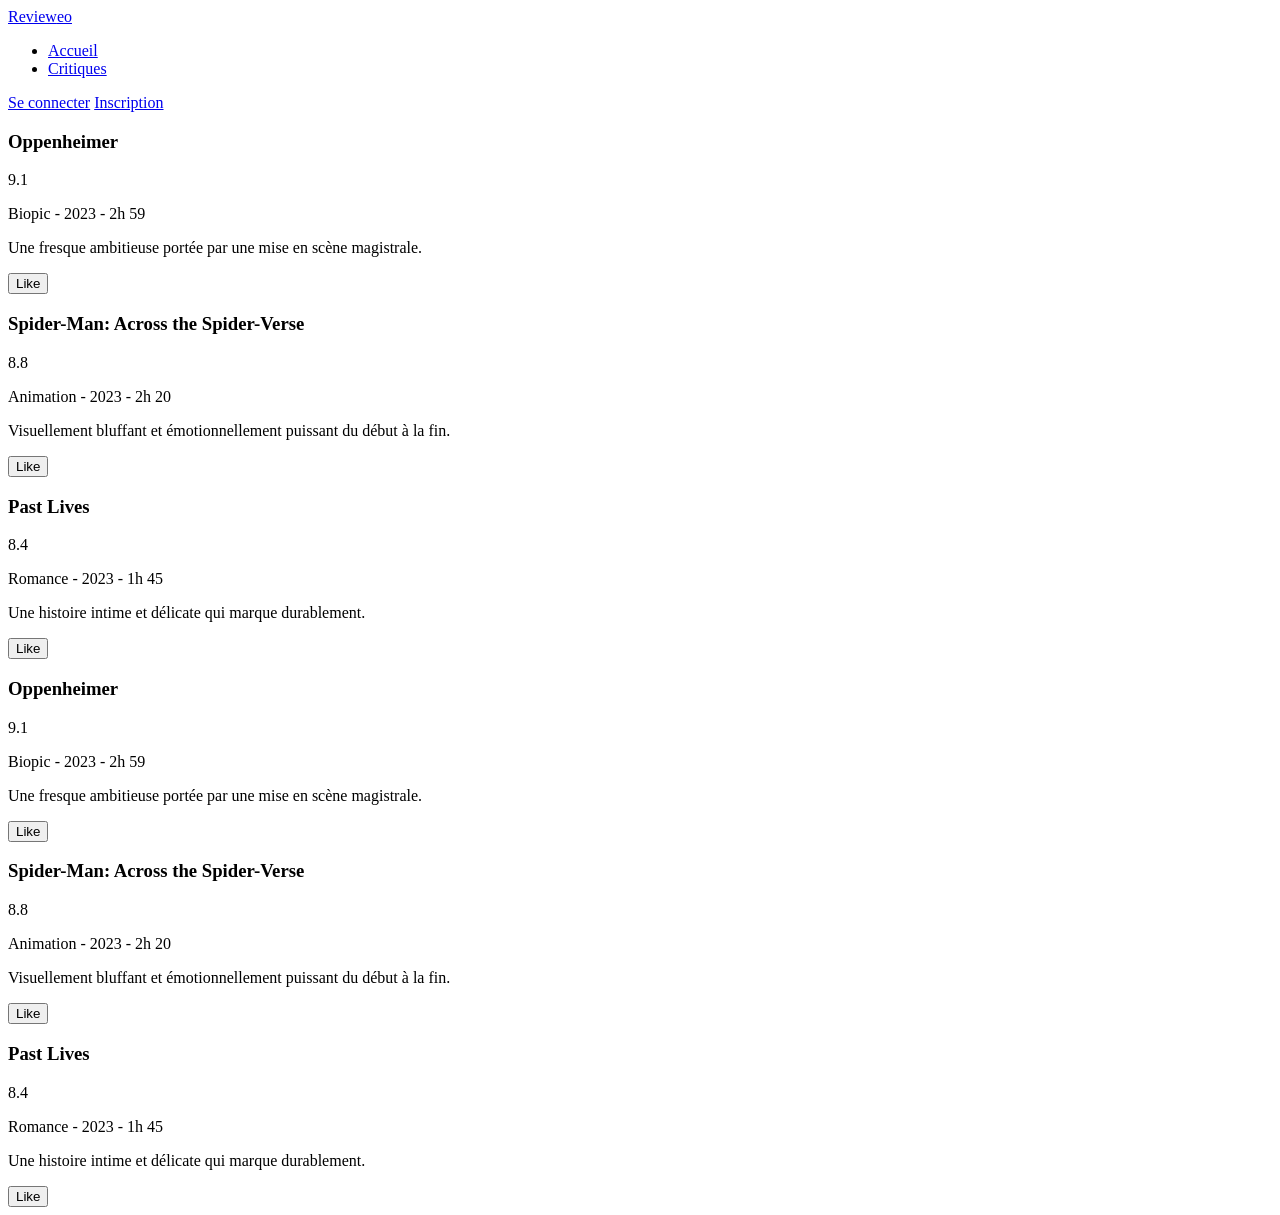
<file: critique.html>
<!DOCTYPE html>
<html lang="fr">
<head>
  <meta charset="UTF-8" />
  <meta name="viewport" content="width=device-width, initial-scale=1.0" />
  <title>Revieweo - Critiques de Films</title>
  <link rel="stylesheet" href="style1css" />
</head>
<body class="page-critiques">
  <header>
    <div class="container nav">
      <a href="index.html" class="brand">Review<span>eo</span></a>
      <nav>
        <ul>
          <li><a href="index.html">Accueil</a></li>
          <li><a href="critique1.php">Critiques</a></li>
        </ul>
      </nav>
      <div class="nav-actions">
        <a class="btn" href="login1.php">Se connecter</a>
        <a class="btn primary" href="register1.php">Inscription</a>
      </div>
    </div>
  </header>

  <main class="container">
    <section class="hero">
      <div class="grid">
        <article class="movie-card">
          <div class="movie-cover"></div>
          <div class="movie-content">
            <div class="movie-title">
              <h3>Oppenheimer</h3>
              <span class="score">9.1</span>
            </div>
            <p class="meta">Biopic - 2023 - 2h 59</p>
            <p class="excerpt">Une fresque ambitieuse portée par une mise en scène magistrale.</p>
            <button class="like-btn" type="button">Like</button>
          </div>
        </article>
        <article class="movie-card">
          <div class="movie-cover"></div>
          <div class="movie-content">
            <div class="movie-title">
              <h3>Spider-Man: Across the Spider-Verse</h3>
              <span class="score">8.8</span>
            </div>
            <p class="meta">Animation - 2023 - 2h 20</p>
            <p class="excerpt">Visuellement bluffant et émotionnellement puissant du début à la fin.</p>
            <button class="like-btn" type="button">Like</button>
          </div>
        </article>
        <article class="movie-card">
          <div class="movie-cover"></div>
          <div class="movie-content">
            <div class="movie-title">
              <h3>Past Lives</h3>
              <span class="score">8.4</span>
            </div>
            <p class="meta">Romance - 2023 - 1h 45</p>
            <p class="excerpt">Une histoire intime et délicate qui marque durablement.</p>
            <button class="like-btn" type="button">Like</button>
          </div>
        </article>
      </div>
    </section>
    <section class="hero">
        <div class="grid">
          <article class="movie-card">
            <div class="movie-cover"></div>
            <div class="movie-content">
              <div class="movie-title">
                <h3>Oppenheimer</h3>
                <span class="score">9.1</span>
              </div>
              <p class="meta">Biopic - 2023 - 2h 59</p>
              <p class="excerpt">Une fresque ambitieuse portée par une mise en scène magistrale.</p>
              <button class="like-btn" type="button">Like</button>
            </div>
          </article>
          <article class="movie-card">
            <div class="movie-cover"></div>
            <div class="movie-content">
              <div class="movie-title">
                <h3>Spider-Man: Across the Spider-Verse</h3>
                <span class="score">8.8</span>
              </div>
              <p class="meta">Animation - 2023 - 2h 20</p>
              <p class="excerpt">Visuellement bluffant et émotionnellement puissant du début à la fin.</p>
              <button class="like-btn" type="button">Like</button>
            </div>
          </article>
          <article class="movie-card">
            <div class="movie-cover"></div>
            <div class="movie-content">
              <div class="movie-title">
                <h3>Past Lives</h3>
                <span class="score">8.4</span>
              </div>
              <p class="meta">Romance - 2023 - 1h 45</p>
              <p class="excerpt">Une histoire intime et délicate qui marque durablement.</p>
              <button class="like-btn" type="button">Like</button>
            </div>
          </article>
        </div>
      </section>

    
  </main>

  <footer>
    <div class="container">
     
    </div>
  </footer>
</body>
</html>
</file>
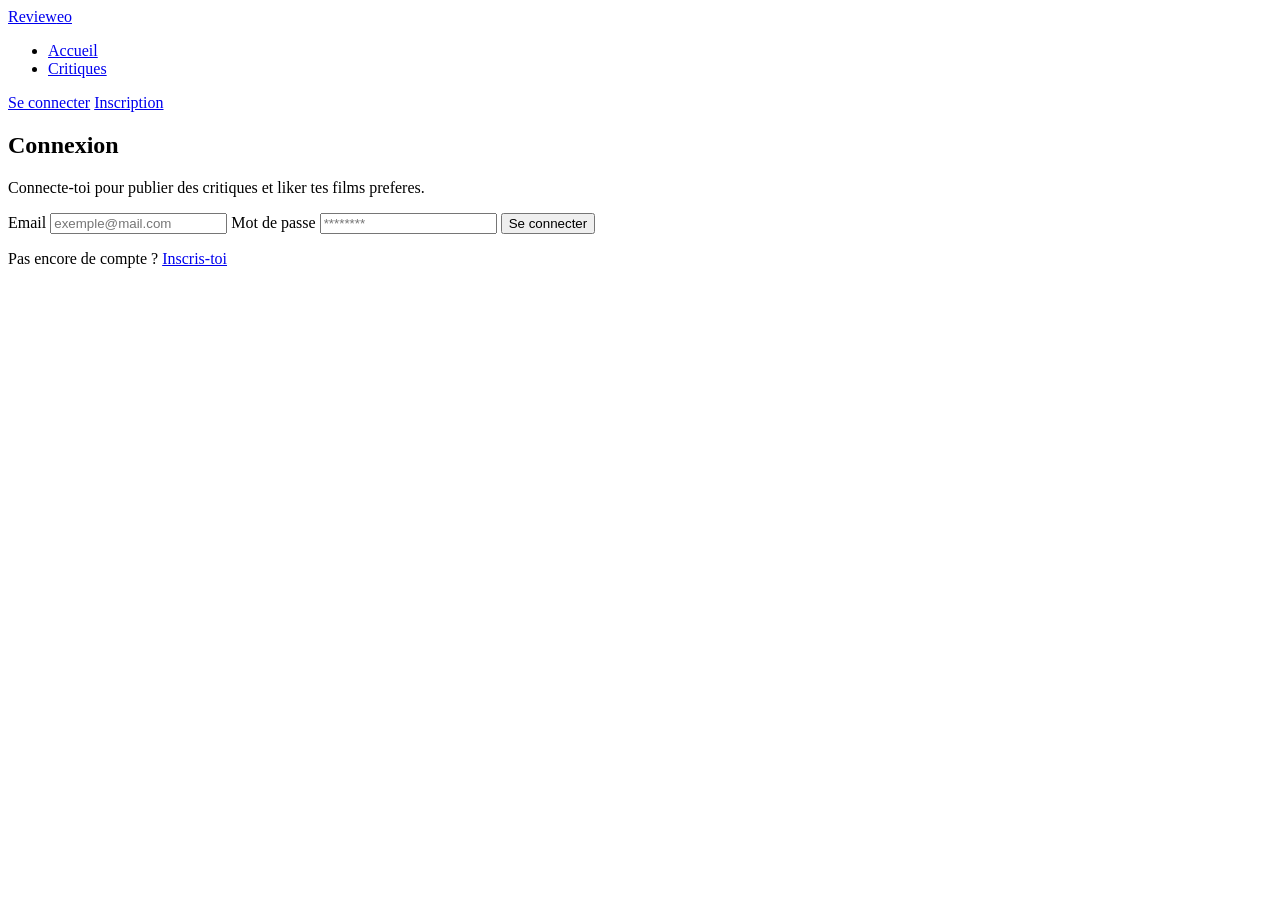
<file: login.html>
<!DOCTYPE html>
<html lang="fr">
<head>
  <meta charset="UTF-8" />
  <meta name="viewport" content="width=device-width, initial-scale=1.0" />
  <title>Revieweo - Connexion</title>
  <link rel="stylesheet" href="style1css" />
</head>
<body class="page-login">
  <header>
    <div class="container nav">
      <a href="index.html" class="brand">Review<span>eo</span></a>
      <nav>
        <ul>
          <li><a href="index.html">Accueil</a></li>
          <li><a href="critique1.php">Critiques</a></li>
        </ul>
      </nav>
      <div class="nav-actions">
        <a class="btn" href="login1.php">Se connecter</a>
        <a class="btn primary" href="register1.php">Inscription</a>
      </div>
    </div>
  </header>

  <main class="container auth-layout">
    <section class="auth-card hero-card">
      <h1>Connexion</h1>
      <p>Connecte-toi pour publier des critiques et liker tes films preferes.</p>

      <form class="auth-form" action="#" method="post">
        <label for="email">Email</label>
        <input id="email" name="email" type="email" placeholder="exemple@mail.com" required />

        <label for="password">Mot de passe</label>
        <input id="password" name="password" type="password" placeholder="********" required />

        <button class="btn primary auth-submit" type="submit">Se connecter</button>
      </form>

      <p class="auth-link">
        Pas encore de compte ? <a href="register1.php">Inscris-toi</a>
      </p>
    </section>
  </main>
</body>
</html>
</file>
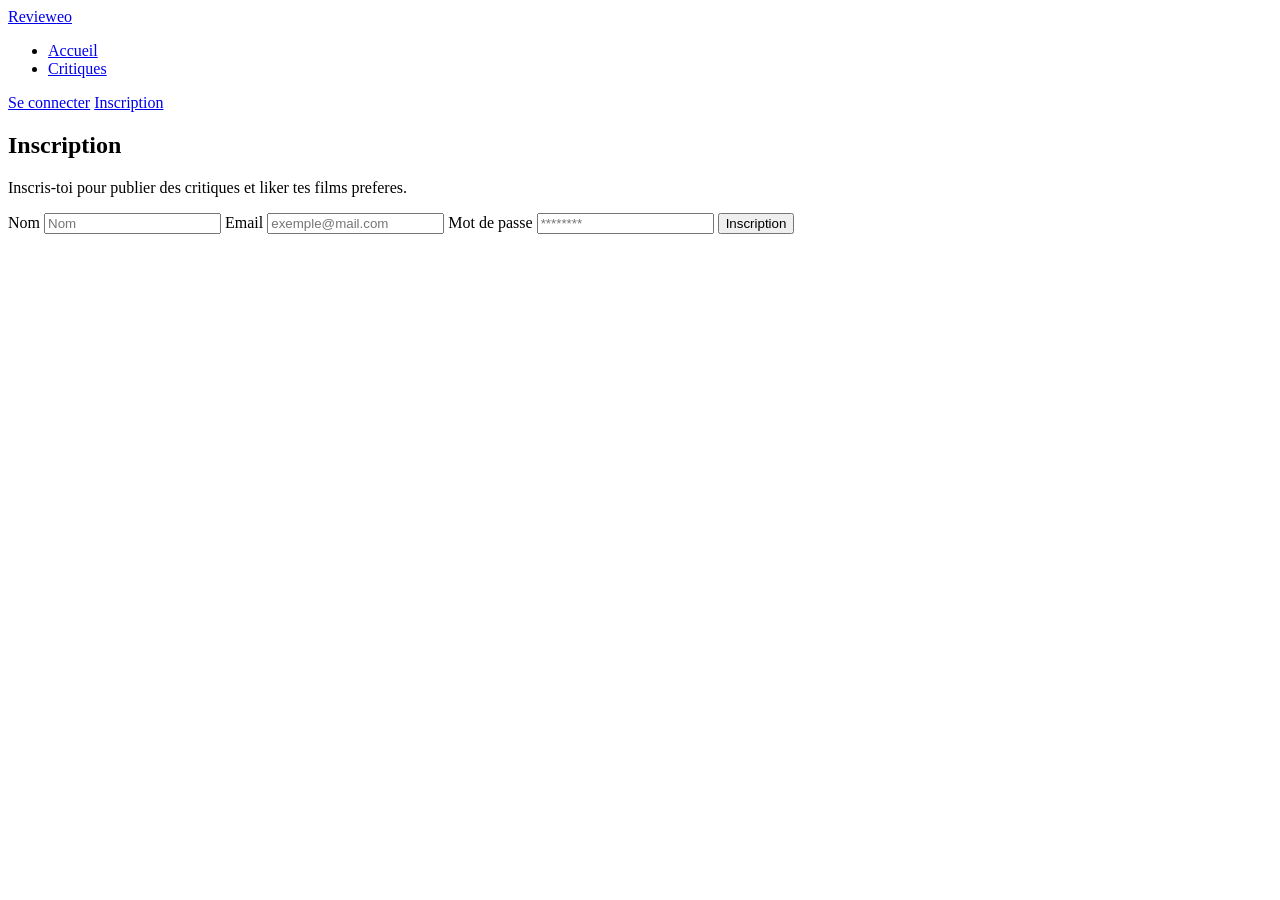
<file: register.html>
<!DOCTYPE html>
<html lang="fr">
<head>
  <meta charset="UTF-8" />
  <meta name="viewport" content="width=device-width, initial-scale=1.0" />
  <title>Revieweo - Inscription</title>
  <link rel="stylesheet" href="style1css" />
</head>
<body class="page-login">
  <header>
    <div class="container nav">
      <a href="index.html" class="brand">Review<span>eo</span></a>
      <nav>
        <ul>
          <li><a href="index.html">Accueil</a></li>
          <li><a href="critique1.php">Critiques</a></li>
        </ul>
      </nav>
      <div class="nav-actions">
        <a class="btn" href="login1.php">Se connecter</a>
        <a class="btn primary" href="register1.php">Inscription</a>
      </div>
    </div>
  </header>

  <main class="container auth-layout">
    <section class="auth-card hero-card">
      <h1>Inscription</h1>
      <p>Inscris-toi pour publier des critiques et liker tes films preferes.</p>

      <form class="auth-form" action="#" method="post">
        <label for="email">Nom</label>
        <input id="nom" name="nom" type="text" placeholder="Nom" required />

        <label for="email">Email</label>
        <input id="email" name="email" type="email" placeholder="exemple@mail.com" required />

        <label for="password">Mot de passe</label>
        <input id="password" name="password" type="password" placeholder="********" required />  
        <button class="btn primary auth-submit" type="submit">Inscription</button>
      </form>

    </section>
  </main>
</body>
</html>
</file>
